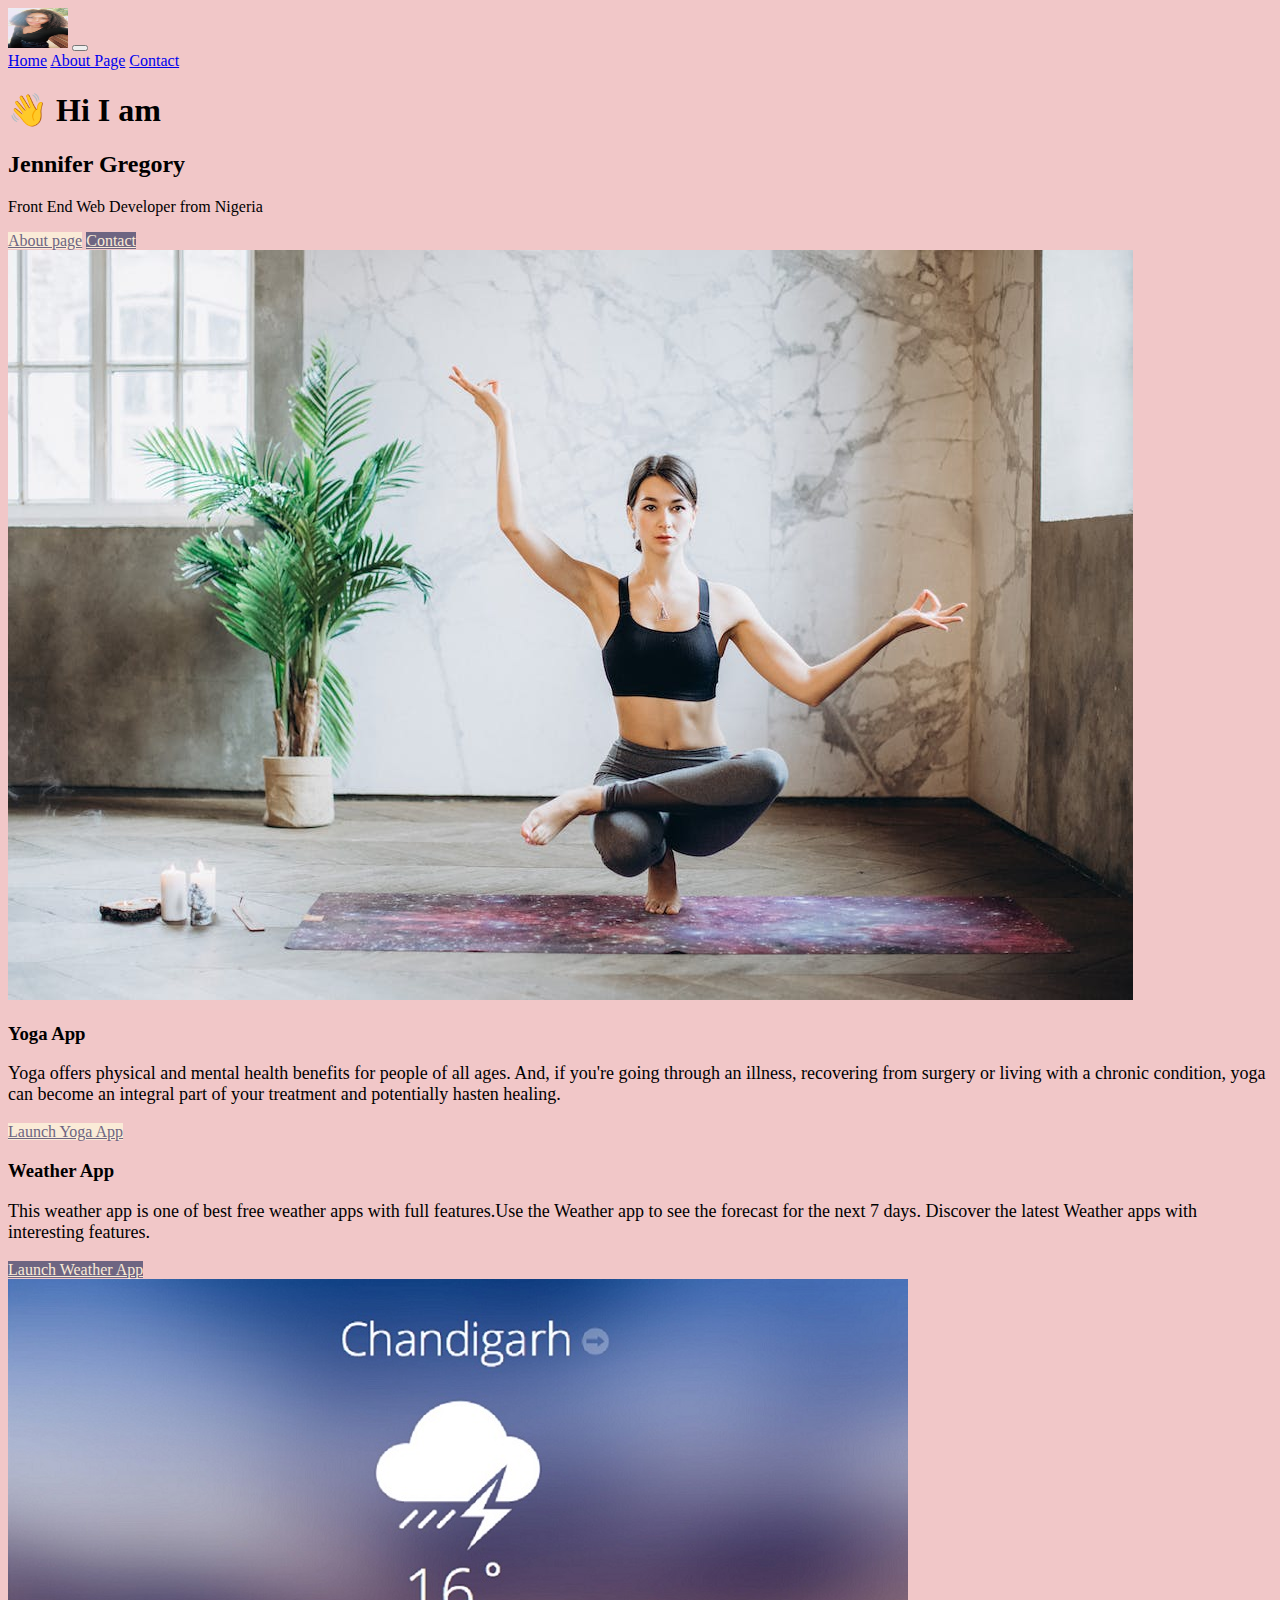
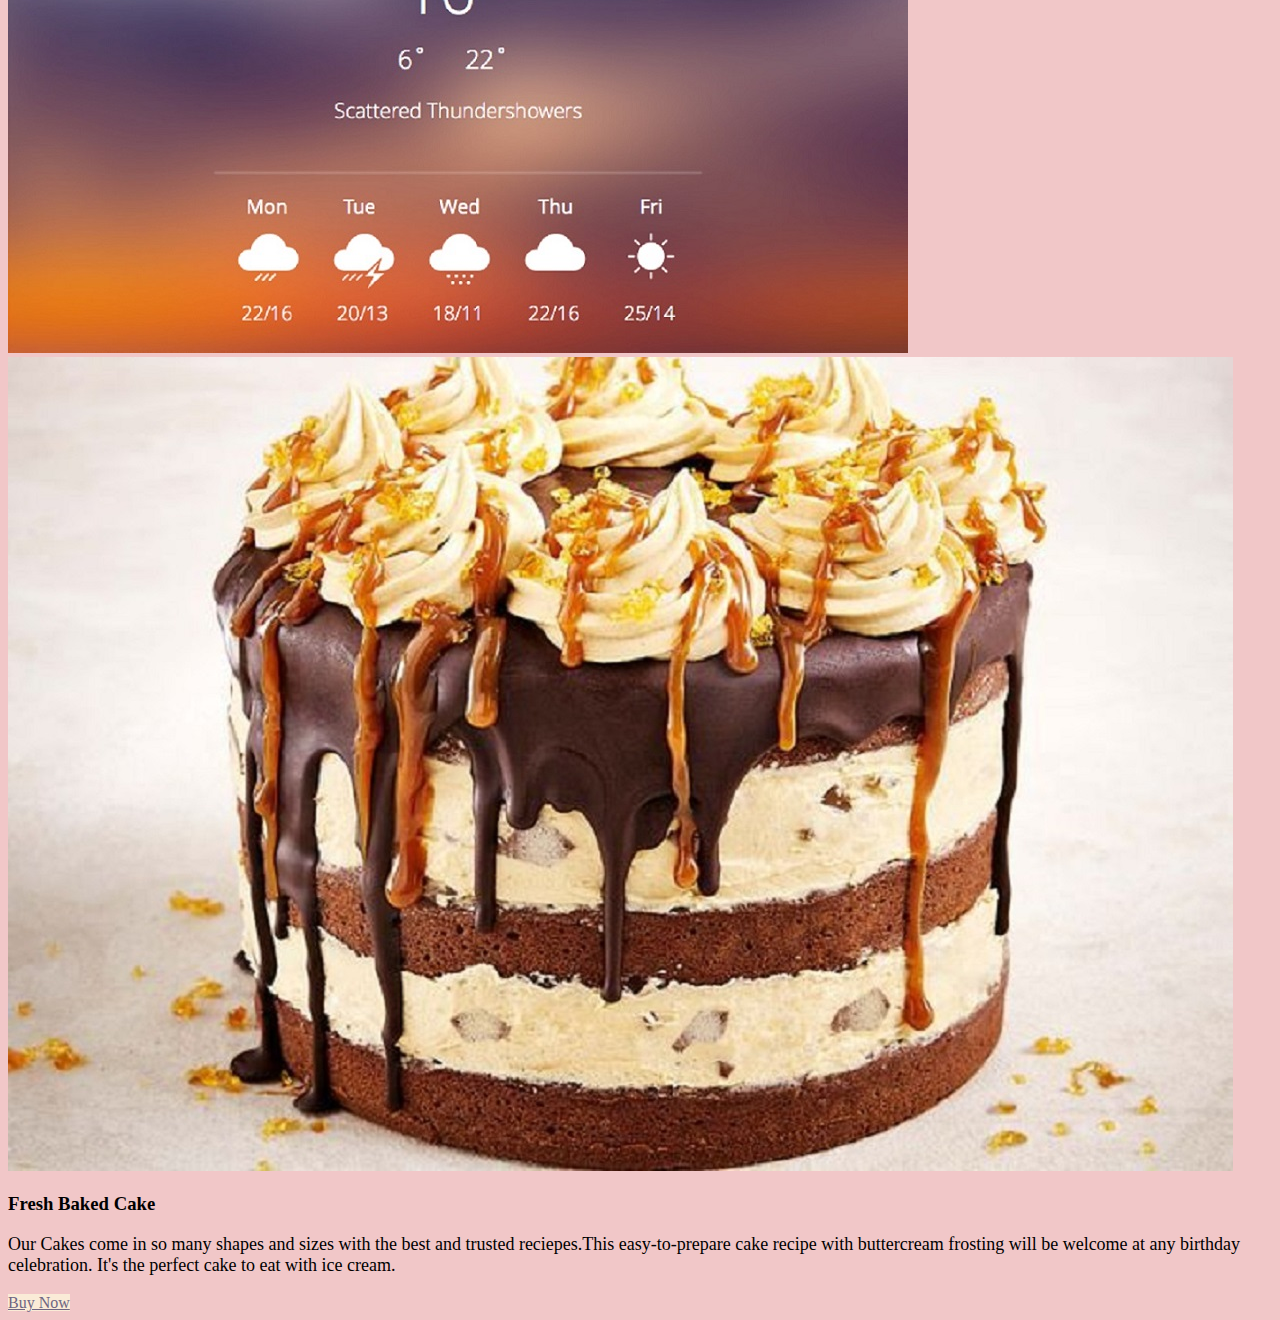
<file: index.html>
<!DOCTYPE html>
<html lang="en">
  <head>
    <meta charset="UTF-8" />
    <meta http-equiv="X-UA-Compatible" content="IE=edge" />
    <meta name="viewport" content="width=device-width, initial-scale=1.0" />
    <meta
      name="description"
      content="Professional Web Designer and Developer"
    />
    <title>Front-End Web Designer and Developer in Nigeria</title>
    <link
      href="https://cdn.jsdelivr.net/npm/bootstrap@5.3.0/dist/css/bootstrap.min.css"
      rel="stylesheet"
      integrity="sha384-9ndCyUaIbzAi2FUVXJi0CjmCapSmO7SnpJef0486qhLnuZ2cdeRhO02iuK6FUUVM"
      crossorigin="anonymous"
    />
    <script
      src="https://cdn.jsdelivr.net/npm/bootstrap@5.3.0/dist/js/bootstrap.bundle.min.js"
      integrity="sha384-geWF76RCwLtnZ8qwWowPQNguL3RmwHVBC9FhGdlKrxdiJJigb/j/68SIy3Te4Bkz"
      crossorigin="anonymous"
    ></script>
    <link rel="stylesheet" href="/src/styles.css" />
  </head>
  <body class="p-5 mt-5">
    <nav class="navbar navbar-expand-lg bg-body-tertiary fixed-top">
      <div class="container-fluid">
        <a class="navbar-brand" href="#"
          ><img
            src="/images/myimage1.jpg"
            class="border border-5 rounded-circle logo-img"
            alt="developer image"
        /></a>
        <button
          class="navbar-toggler"
          type="button"
          data-bs-toggle="collapse"
          data-bs-target="#navbarNavAltMarkup"
          aria-controls="navbarNavAltMarkup"
          aria-expanded="false"
          aria-label="Toggle navigation"
        >
          <span class="navbar-toggler-icon"></span>
        </button>
        <div class="collapse navbar-collapse" id="navbarNavAltMarkup">
          <div class="navbar-nav">
            <a class="nav-link active" aria-current="page" href="/">Home</a>
            <a class="nav-link" href="/about.html">About Page</a>
            <a class="nav-link" href="/about.html#contact">Contact</a>
          </div>
        </div>
      </div>
    </nav>

    <div class="text-center pb-5">
      <h1 class="pt-3 text-center">👋 Hi I am</h1>
      <h2>Jennifer Gregory</h2>
      <p class="pb-5 mb-3">Front End Web Developer from Nigeria</p>
      <div class="pagelink">
        <a
          href="/about.html"
          class="text-center text-decoration-none p-3 mb-3 shadow rounded me-3 link"
          title="about-link"
          >About page</a
        >
        <a
          href="/about.html#contact"
          class="text-center text-decoration-none p-3 ms-3 mb-3 shadow rounded links"
          title="contact-link"
          >Contact</a
        >
      </div>
    </div>
    <div class="d-flex justify-content-evenly pt-5 wrapper">
      <div class="image">
        <img
          src="/images/yogaapp.jpeg"
          class="img-fluid rounded p-2 shadow-lg"
          alt="yoga image"
        />
      </div>
      <div class="text-center">
        <h3 class="m-3">Yoga App</h3>
        <p class="p-3 pb-5 m-1 description">
          Yoga offers physical and mental health benefits for people of all
          ages. And, if you're going through an illness, recovering from surgery
          or living with a chronic condition, yoga can become an integral part
          of your treatment and potentially hasten healing.
        </p>
        <a
          href="#"
          class="text-decoration-none text-center p-3 m-3 rounded shadow link"
          title="yoga-app"
          >Launch Yoga App</a
        >
      </div>
    </div>
    <div class="d-flex justify-content-evenly pt-5 m-3 wrapper">
      <div class="text-center">
        <h3 class="m-3">Weather App</h3>
        <p class="m-1 pb-5 p-3 description">
          This weather app is one of best free weather apps with full
          features.Use the Weather app to see the forecast for the next 7 days.
          Discover the latest Weather apps with interesting features.
        </p>
        <a
          href="#"
          class="text-decoration-none text-center p-3 m-3 rounded shadow links"
          title="weather-app"
          >Launch Weather App</a
        >
      </div>
      <div class="image">
        <img
          src="/images/weatherapp.jpg"
          class="img-fluid rounded shadow-lg p-2"
          alt="weather image"
        />
      </div>
    </div>
    <div class="d-flex justify-content-evenly pt-5 m-5 wrapper">
      <div class="image">
        <img
          src="/images/cake.jpeg"
          class="img-fluid rounded p-2 shadow-lg"
          alt="yoga image"
        />
      </div>
      <div class="text-center">
        <h3 class="m-3">Fresh Baked Cake</h3>
        <p class="p-3 pb-5 m-3 description">
          Our Cakes come in so many shapes and sizes with the best and trusted
          reciepes.This easy-to-prepare cake recipe with buttercream frosting
          will be welcome at any birthday celebration. It's the perfect cake to
          eat with ice cream.
        </p>
        <a
          href="#"
          class="text-decoration-none text-center p-3 m-3 rounded shadow link"
          title="buy-cake"
          >Buy Now</a
        >
      </div>
    </div>
  </body>
</html>
</file>
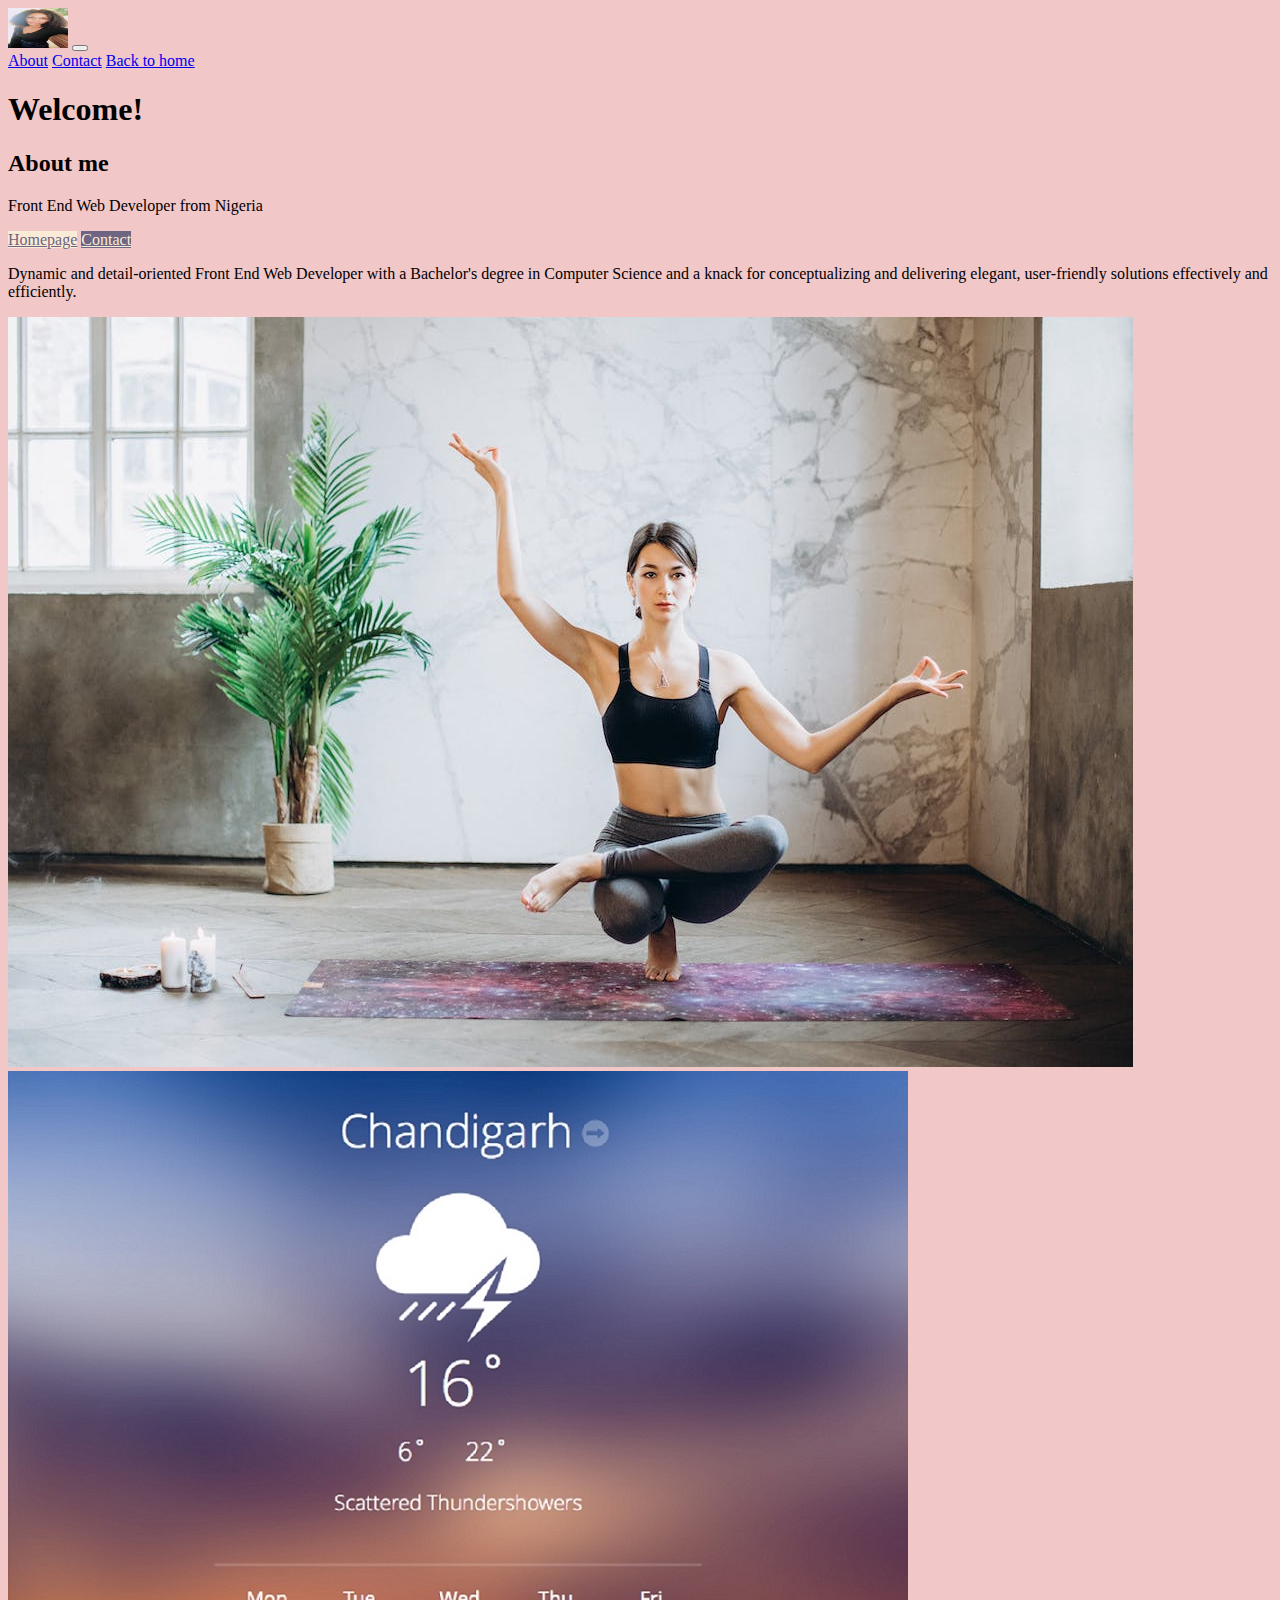
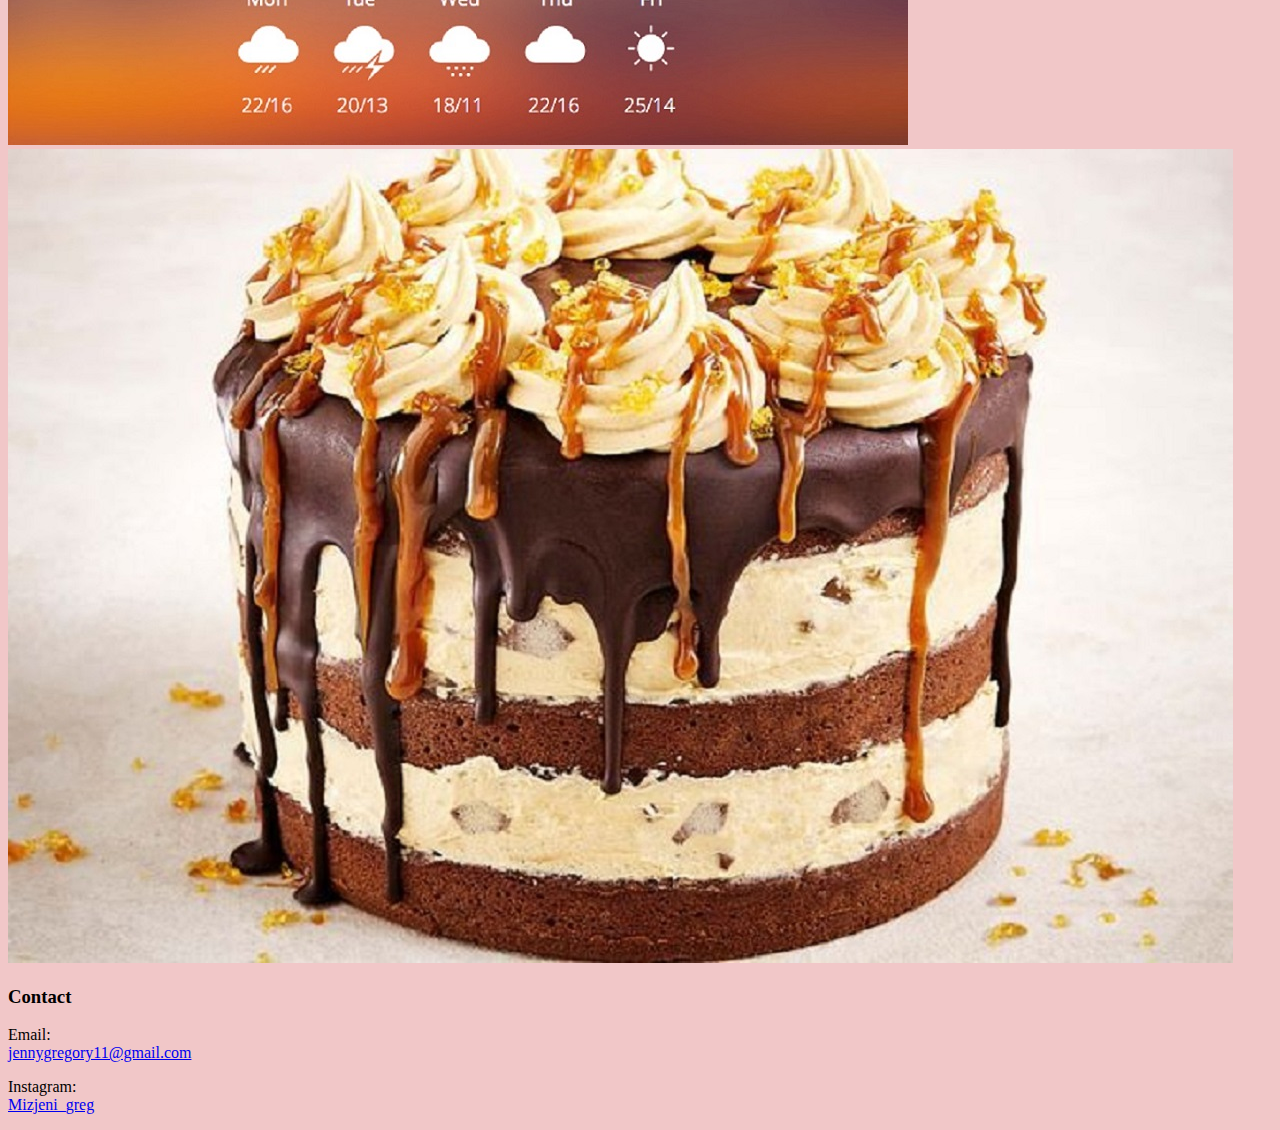
<file: about.html>
<!DOCTYPE html>
<html lang="en">
  <head>
    <meta charset="UTF-8" />
    <meta http-equiv="X-UA-Compatible" content="IE=edge" />
    <meta name="viewport" content="width=device-width, initial-scale=1.0" />
    <meta
      name="description"
      content="Professional Web Designer and Developer"
    />
    <title>Front-End Web Designer and Developer in Nigeria</title>
    <link
      href="https://cdn.jsdelivr.net/npm/bootstrap@5.3.0/dist/css/bootstrap.min.css"
      rel="stylesheet"
      integrity="sha384-9ndCyUaIbzAi2FUVXJi0CjmCapSmO7SnpJef0486qhLnuZ2cdeRhO02iuK6FUUVM"
      crossorigin="anonymous"
    />
    <script
      src="https://cdn.jsdelivr.net/npm/bootstrap@5.3.0/dist/js/bootstrap.bundle.min.js"
      integrity="sha384-geWF76RCwLtnZ8qwWowPQNguL3RmwHVBC9FhGdlKrxdiJJigb/j/68SIy3Te4Bkz"
      crossorigin="anonymous"
    ></script>
    <link rel="stylesheet" href="/src/styles.css" />
  </head>
  <body class="p-5">
    <nav class="navbar navbar-expand-lg bg-body-tertiary fixed-top">
      <div class="container-fluid">
        <a class="navbar-brand" href="#"
          ><img
            src="/images/myimage1.jpg"
            class="border border-5 rounded-circle logo-img"
            alt="developer image"
        /></a>
        <button
          class="navbar-toggler"
          type="button"
          data-bs-toggle="collapse"
          data-bs-target="#navbarNavAltMarkup"
          aria-controls="navbarNavAltMarkup"
          aria-expanded="false"
          aria-label="Toggle navigation"
        >
          <span class="navbar-toggler-icon"></span>
        </button>
        <div class="collapse navbar-collapse" id="navbarNavAltMarkup">
          <div class="navbar-nav">
            <a class="nav-link active" aria-current="page" href="/about.html"
              >About</a
            >
            <a class="nav-link" href="/about.html#contact">Contact</a>
            <a class="nav-link" href="/">Back to home</a>
          </div>
        </div>
      </div>
    </nav>
    <div class="text-center pt-5">
      <h1>Welcome!</h1>
      <h2>About me</h2>
      <p class="pb-3">Front End Web Developer from Nigeria</p>
      <div class="pagelink">
        <a
          href="/"
          class="rounded bg-primary text-white text-decoration-none p-3 m-3 link"
          title="homepage"
          >Homepage</a
        >
        <a
          href="/about.html#contact"
          class="rounded bg-primary text-white text-decoration-none p-3 m-3 links"
          title="contact section"
          >Contact</a
        >
      </div>
      <p class="p-5">
        Dynamic and detail-oriented Front End Web Developer with a Bachelor's
        degree in Computer Science and a knack for conceptualizing and
        delivering elegant, user-friendly solutions effectively and efficiently.
      </p>

      <div class="container">
        <div class="row">
          <div class="col-sm-4 p-3">
            <img
              src="/images/yogaapp.jpeg"
              class="img-fluid"
              alt="yoga image"
            />
          </div>
          <div class="col-sm-4 p-3">
            <img src="/images/weatherapp.jpg" class="img-fluid alt="weather
            image" />
          </div>
          <div class="col-sm-4 p-3">
            <img src="/images/cake.jpeg" class="img-fluid alt="cake image" />
          </div>
        </div>
      </div>

      <h3 id="contact" class="pt-5 m-3">Contact</h3>
      <p>
        Email:<br />
        <a href="mailto:jennygregory11@gmail.com" title="mail address"
          >jennygregory11@gmail.com</a
        >
      </p>
      <p>
        Instagram: <br />
        <a
          href="https://www.instagram.com/mizjeni_greg/"
          title="instagram contact"
        >
          Mizjeni_greg</a
        >
      </p>
    </div>
  </body>
</html>
</file>
<file: src/styles.css>
body {
  background: #f1c7c8;
}
@media (max-width: 600px) {
  .description {
    text-align: center;
    font-size: 12px;
  }
  .image {
    display: none;
  }
  .pagelink {
    display: flex;
    justify-content: center;
  }
  h3 {
    font-size: 20px;
  }
}
.logo-img {
  width: 60px;
  height: 40px;
}
.description {
  font-size: 18px;
}
.links {
  background-color: #6e6582 !important;
  color: antiquewhite !important;
}
.link {
  background-color: antiquewhite !important;
  color: #6e6582 !important;
}
</file>
